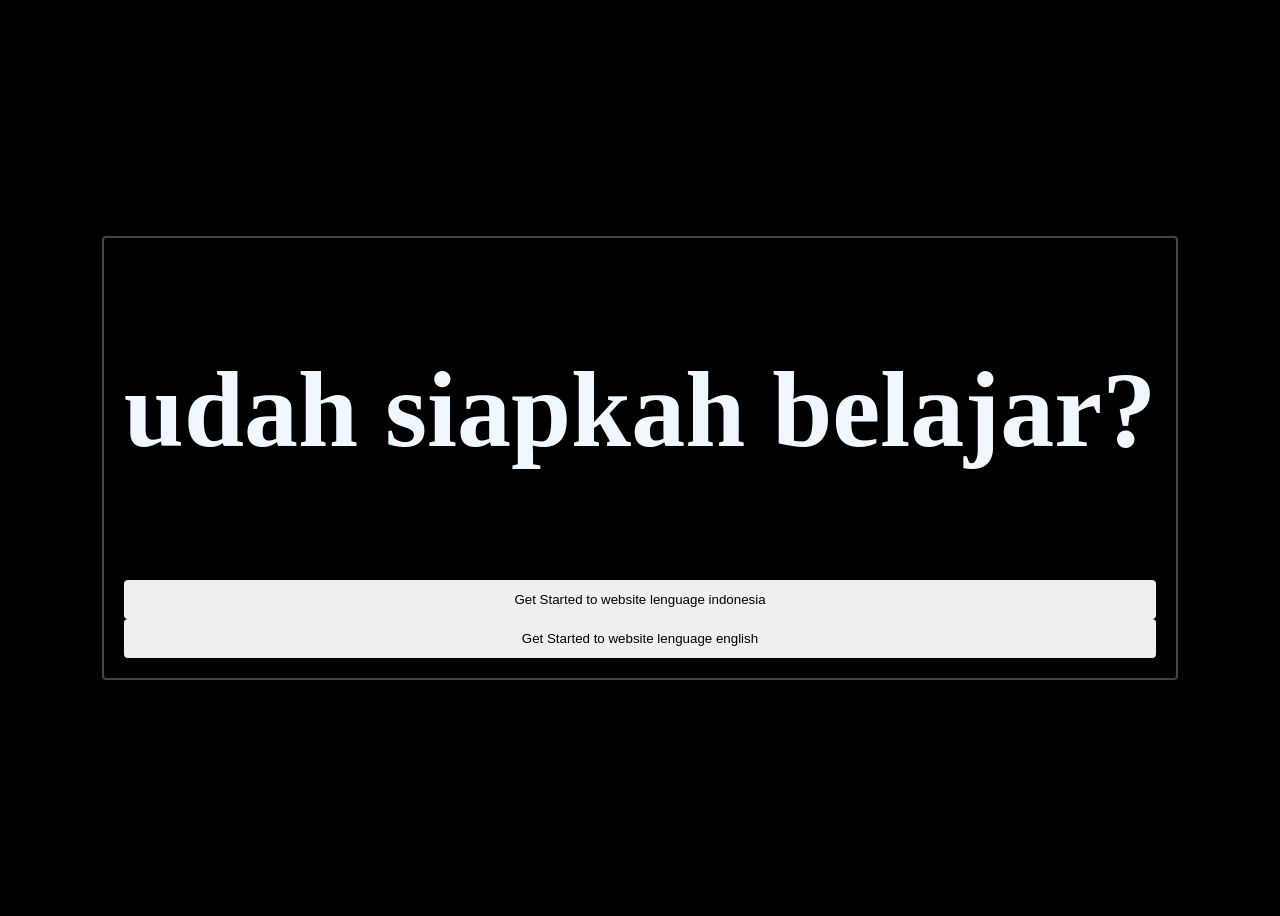
<file: website/index.html>
<!DOCTYPE html>
<html lang="id">
<head>
    <meta charset="UTF-8">
    <meta name="viewport" content="width=device-width, initial-scale=1.0">
    <title>Website YBR</title>
    <link rel="shortcut icon" href="icon.ico" type="image/x-icon">
    <style>
        body {
            height: 100vh;
            display: flex;
            justify-content: center;
            align-items: center;
            background-color: black;
            color: aliceblue;
        }
        .container {
            border: 2px solid #444;
            border-radius: 4px;
            padding: 20px;
        }
        .container h2 {
            font-size: 12vh;
        }
        .container button {
            padding: 12px 20px;
            text-align: center;
            border: none;
            border-radius: 4px;
            width: 100%;
            transition: background-color 0.4s;
        }
        .container button:hover {
            background-color: green;
        }
    </style>
</head>
<body>
    <div class="container">
        <h2>udah siapkah belajar?</h2><br>
        <button id="btn">Get Started to website lenguage indonesia</button>
        <button id="btn-en">Get Started to website lenguage english</button>
    </div>
    <script>
        const btn = document.getElementById('btn');
        const btn2 = document.getElementById('btn-en');
        btn.addEventListener('click', () => {
            window.location.href = '/indonesia/Version-1.0.0/website/student/tk/';
        });
        btn2.addEventListener('click', () => {
            window.location.href = '/english/Version-1.0.0/website/student/tk/';
            if (e.key === "+") window.location.href = 'License.txt';
        });
    </script>
</body>
</html>
</file>
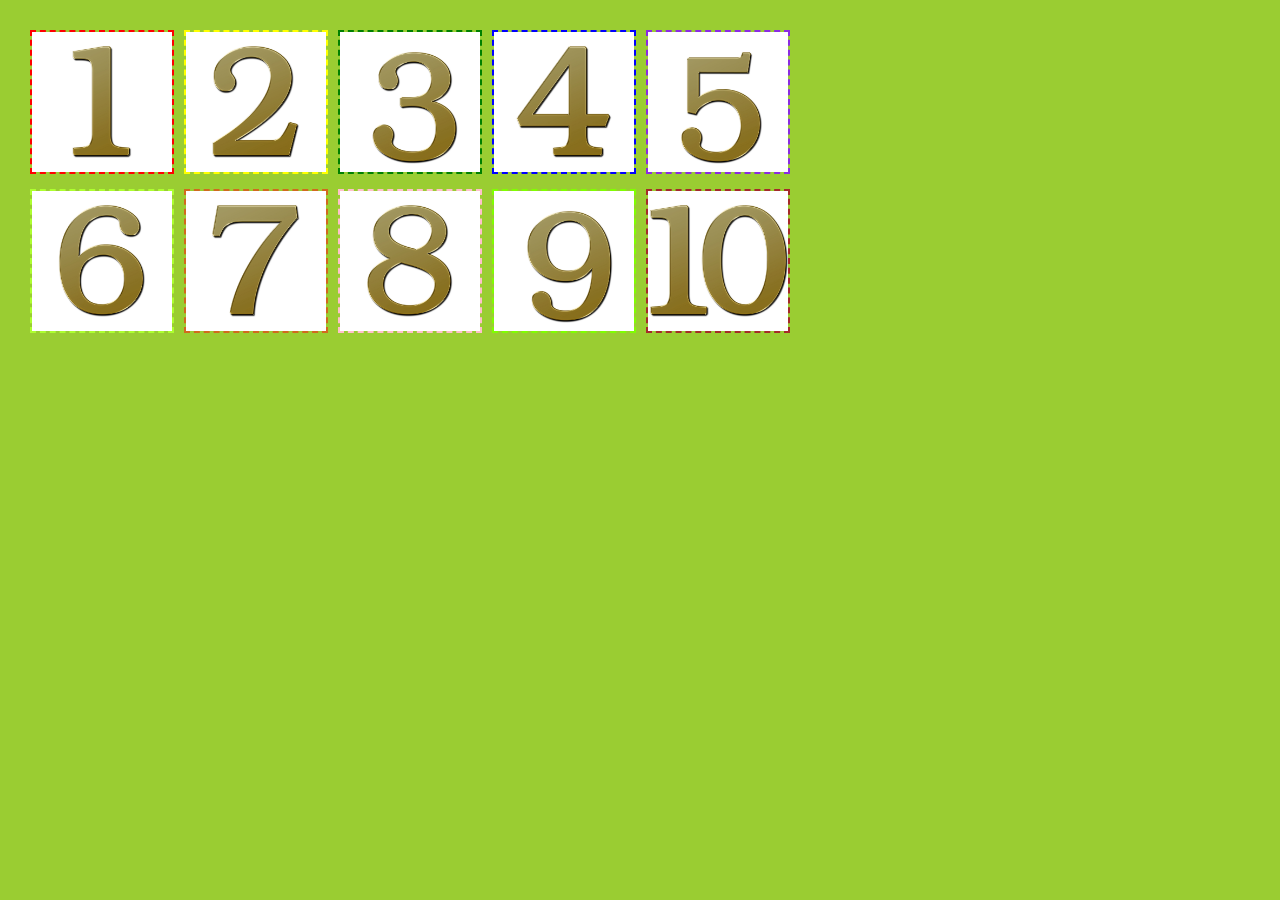
<file: website/english/Version-1.0.0/website/student/tk/index.html>
<!DOCTYPE html>
<html lang="en">
<head>
    <meta charset="UTF-8">
    <meta name="viewport" content="width=device-width, initial-scale=1.0">
    <title>Website Ceria - english</title>
    <script>
        document.addEventListener("DOMContentLoaded", function () {
            // Check User-Agent perangkat seluler
            const isMobileUA = /Android|webOS|iPhone|iPad|iPod|BlackBerry|IEMobile|Opera Mini/i.test(navigator.userAgent);
            
            // Check lebar layar (misal: dibawah 768px)
            const isMobileScreen = window.innerWidth <= 768;

            if (isMobileUA || isMobileScreen) {
                document.body.innerHTML = `
                    <div style="text-align: center; padding: 50px; font-family: sans-serif;">
                        <h1>Akses Ditolak</h1>
                        <p>Website ini hanya dapat diakses melalui komputer / laptop (Desktop).</p>
                    </div>
                `;
            }
        });
    </script>
    <link rel="shortcut icon" href="../../../../../gambar.icon.ico" type="image/x-icon">
    <link rel="stylesheet" href="../../../../../style.css">
</head>
<body>
    <div id="alertBox">
        <h1 id="judul">Halo!</h1>
        <button class="btn" onclick="tutupAlert()">OK</button>
    </div>
    <div class="kotak-wadah">
        <div class="kotak-class-1">
            <div class="kotak-1"></div>
            <div class="kotak-2"></div>
            <div class="kotak-3"></div>
            <div class="kotak-4"></div>
            <div class="kotak-5"></div>
        </div>
        <div class="kotak-class-2">
            <div class="kotak-6"></div>
            <div class="kotak-7"></div>
            <div class="kotak-8"></div>
            <div class="kotak-9"></div>
            <div class="kotak-10"></div>
        </div>
    </div>
    <script src="./script.english.js"></script>
</body>
</html>
</file>
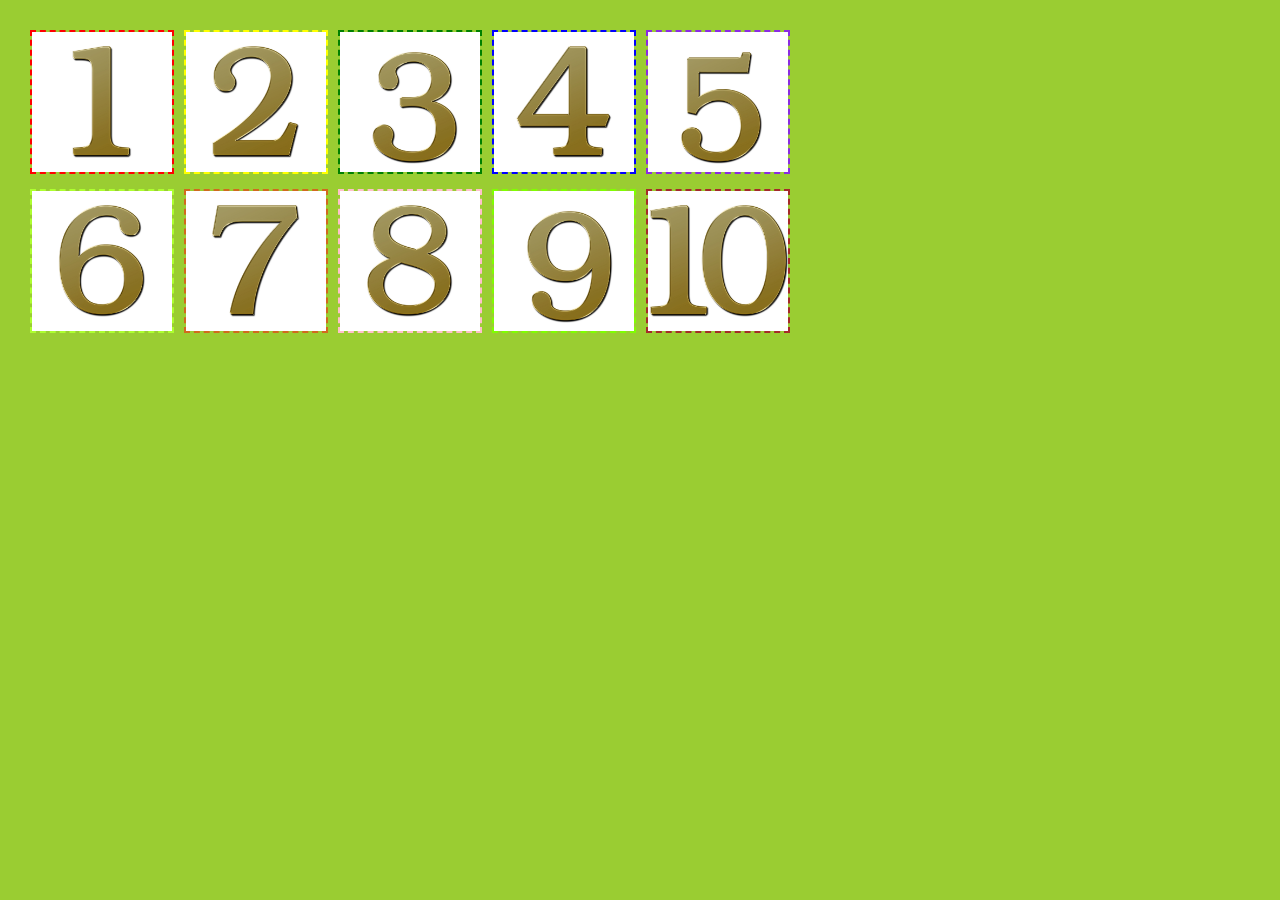
<file: website/indonesia/Version-1.0.0/website/student/tk/index.html>
<!DOCTYPE html>
<html lang="id">
<head>
    <meta charset="UTF-8">
    <meta name="viewport" content="width=device-width, initial-scale=1.0">
    <title>Website Ceria - indonesia</title>
    <script>
        document.addEventListener("DOMContentLoaded", function () {
            // Check User-Agent perangkat seluler
            const isMobileUA = /Android|webOS|iPhone|iPad|iPod|BlackBerry|IEMobile|Opera Mini/i.test(navigator.userAgent);
            
            // Check lebar layar (misal: dibawah 768px)
            const isMobileScreen = window.innerWidth <= 768;

            if (isMobileUA || isMobileScreen) {
                document.body.innerHTML = `
                    <div style="text-align: center; padding: 50px; font-family: sans-serif;">
                        <h1>Akses Ditolak</h1>
                        <p>Website ini hanya dapat diakses melalui komputer / laptop (Desktop).</p>
                    </div>
                `;
            }
        });
    </script>
    <link rel="shortcut icon" href="../../../../../gambar.icon.ico" type="image/x-icon">
    <link rel="stylesheet" href="../../../../../style.css">
</head>
<body>
    <div id="alertBox">
        <h1 id="judul">Halo!</h1>
        <button class="btn" onclick="tutupAlert()">OK</button>
    </div>
    <div class="kotak-wadah">
        <div class="kotak-class-1">
            <div class="kotak-1"></div>
            <div class="kotak-2"></div>
            <div class="kotak-3"></div>
            <div class="kotak-4"></div>
            <div class="kotak-5"></div>
        </div>
        <div class="kotak-class-2">
            <div class="kotak-6"></div>
            <div class="kotak-7"></div>
            <div class="kotak-8"></div>
            <div class="kotak-9"></div>
            <div class="kotak-10"></div>
        </div>
    </div>
    <script src="./script.js"></script>
</body>
</html>
</file>
<file: website/style.css>
/* Styling Global & Body */
body {
    display: flex;
    flex-direction: column;
    align-items: flex-start; 
    background-color: yellowgreen;
    color: #000;
    gap: 20px;
    font-family: Arial, sans-serif;
    margin: 20px;
}

/* Modal / Box Alert */
#alertBox {
    display: none; 
    position: fixed;
    top: 50%;
    left: 50%;
    transform: translate(-50%, -50%);
    background: white;
    padding: 30px;
    width: 300px;
    border-radius: 15px;
    text-align: center;
    box-shadow: 0 5px 20px rgba(0,0,0,0.3);
    z-index: 1000;
}

#judul {
    font-size: 2.5rem;
    margin-bottom: 15px;
}

.btn {
    padding: 10px 20px;
    width: 120px;
    border-radius: 7px;
    border: none;
    background-color: #333;
    color: #fff;
    cursor: pointer;
}

/* Container Utama untuk Baris Kotak */
.kotak-wadah {
    display: flex;
    flex-direction: column;
    align-items: flex-start; 
    gap: 15px;
}

/* Kelompok Kotak (Border Pembungkus) */
.kotak-class-1,
.kotak-class-2 {
    display: flex;
    flex-direction: row;
    gap: 10px;
    padding: 10px;
    width: fit-content; 
    box-sizing: border-box;
}

/* Properti Seragam Semua Kotak Gambar */
[class^="kotak-"] {
    width: 144px;
    height: 144px; 
    background-size: cover;
    background-position: center;
    background-repeat: no-repeat;
    font-weight: bold;
    text-align: center;
    cursor: pointer;
    box-sizing: border-box;
    flex-shrink: 0;
}

/* Style Gambar Masing-Masing Kotak */
.kotak-1 { border: 2px dashed red; background-image: url('./gambar/satu.jpg'); }
.kotak-2 { border: 2px dashed yellow; background-image: url('./gambar/dua.jpg'); }
.kotak-3 { border: 2px dashed green; background-image: url('./gambar/tiga.jpg'); }
.kotak-4 { border: 2px dashed blue; background-image: url('./gambar/empat.jpg'); }
.kotak-5 { border: 2px dashed blueviolet; background-image: url('./gambar/lima.jpg'); }
.kotak-6 { border: 2px dashed greenyellow; background-image: url('./gambar/enam.jpg'); }
.kotak-7 { border: 2px dashed chocolate; background-image: url('./gambar/tujuh.jpg'); }
.kotak-8 { border: 2px dashed pink; background-image: url('./gambar/delapan.jpg'); }
.kotak-9 { border: 2px dashed chartreuse; background-image: url('./gambar/sembilan.jpg'); }
.kotak-10 { border: 2px dashed brown; background-image: url('./gambar/sepuluh.jpg'); }
</file>
